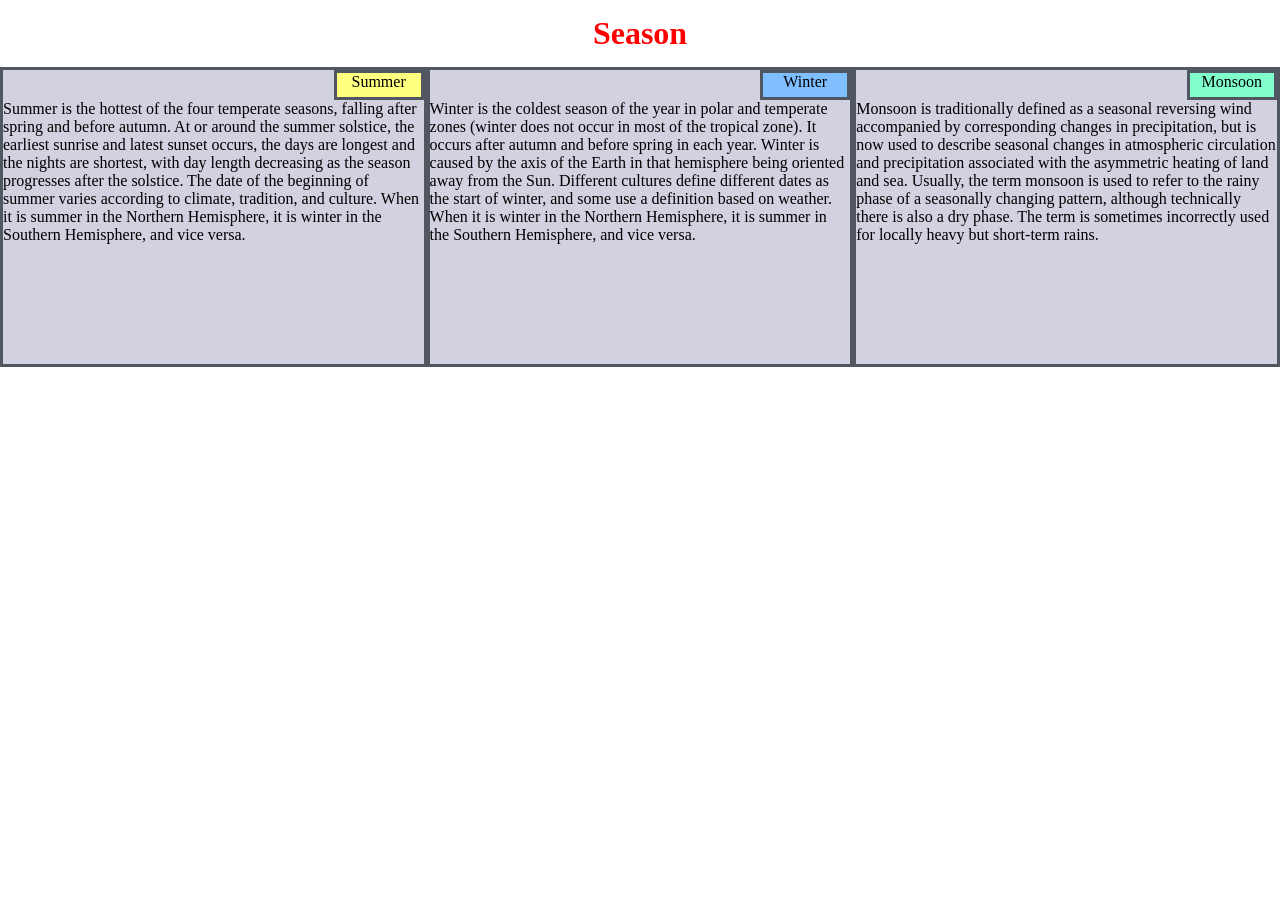
<file: module-2solution/Index.html>
<!DOCTYPE html>
<html>
<head>
   <meta charset="utf-8">
  <title>
  </title>
  <link rel="stylesheet" type="text/css" href="css/1.css">
</head>
<body>
  <h1>
    Season
  </h1>
<div id="div1">
  <p id="pt1">
    Summer
  </p>
  <p id="p1">
    Summer is the hottest of the four temperate seasons, falling after spring and before autumn. At or around the summer solstice, the earliest sunrise and latest sunset occurs, the days are longest and the nights are shortest, with day length decreasing as the season progresses after the solstice. The date of the beginning of summer varies according to climate, tradition, and culture. When it is summer in the Northern Hemisphere, it is winter in the Southern Hemisphere, and vice versa.
  </p>
</div>
<div id="div2">
  <p id="pt2">
    Winter
  </p>
  <p id="p2">
   Winter is the coldest season of the year in polar and temperate zones (winter does not occur in most of the tropical zone). It occurs after autumn and before spring in each year. Winter is caused by the axis of the Earth in that hemisphere being oriented away from the Sun. Different cultures define different dates as the start of winter, and some use a definition based on weather. When it is winter in the Northern Hemisphere, it is summer in the Southern Hemisphere, and vice versa. 
  </p>
  </div>
  <div id="div3">
    <p id="pt3">
      Monsoon
    </p>
    <p id="p3">
      Monsoon  is traditionally defined as a seasonal reversing wind accompanied by corresponding changes in precipitation, but is now used to describe seasonal changes in atmospheric circulation and precipitation associated with the asymmetric heating of land and sea. Usually, the term monsoon is used to refer to the rainy phase of a seasonally changing pattern, although technically there is also a dry phase. The term is sometimes incorrectly used for locally heavy but short-term rains.
    </p>
  </div>
</body>
</html>
</file>
<file: module-2solution/css/1.css>
*{
	box-sizing: border-box;
	 margin: 0;
  	 padding: 0;
}
body {
	font-family: Georgia;
	font-size: 16px;
}
h1{
	text-align: center;
	color: red;
	padding: 15px;
}
div{
	height: 300px;
	border:3px solid #515761;
	background-color: #d1d1e0;
}
#pt1 ,#pt2, #pt3{
	height:30px;
	width:90px;
	border:3px solid #515761;
	margin:0;
	text-align:center;
}
#pt1{
	background-color: #ffff80;
	float:right;
}
#p1{ 
	clear: both;
}
#pt2{
	background-color: #80bfff;
	float:right;
}
#p2{
	clear: both;
}#pt3{
	background-color:#80ffcc;
	float:right;
}
#p3{
	clear: both;
}
@media (min-width: 992px) {
	#div1, #div2, #div3 {
		float: left;
		width: 33.33%
	}
}
@media (min-width: 768px) and (max-width: 991px) {
	#div1, #div2, #div3 {
		float: left;
	
	}
	#div1, #div2 {
		width: 50%;
	}
}
</file>
